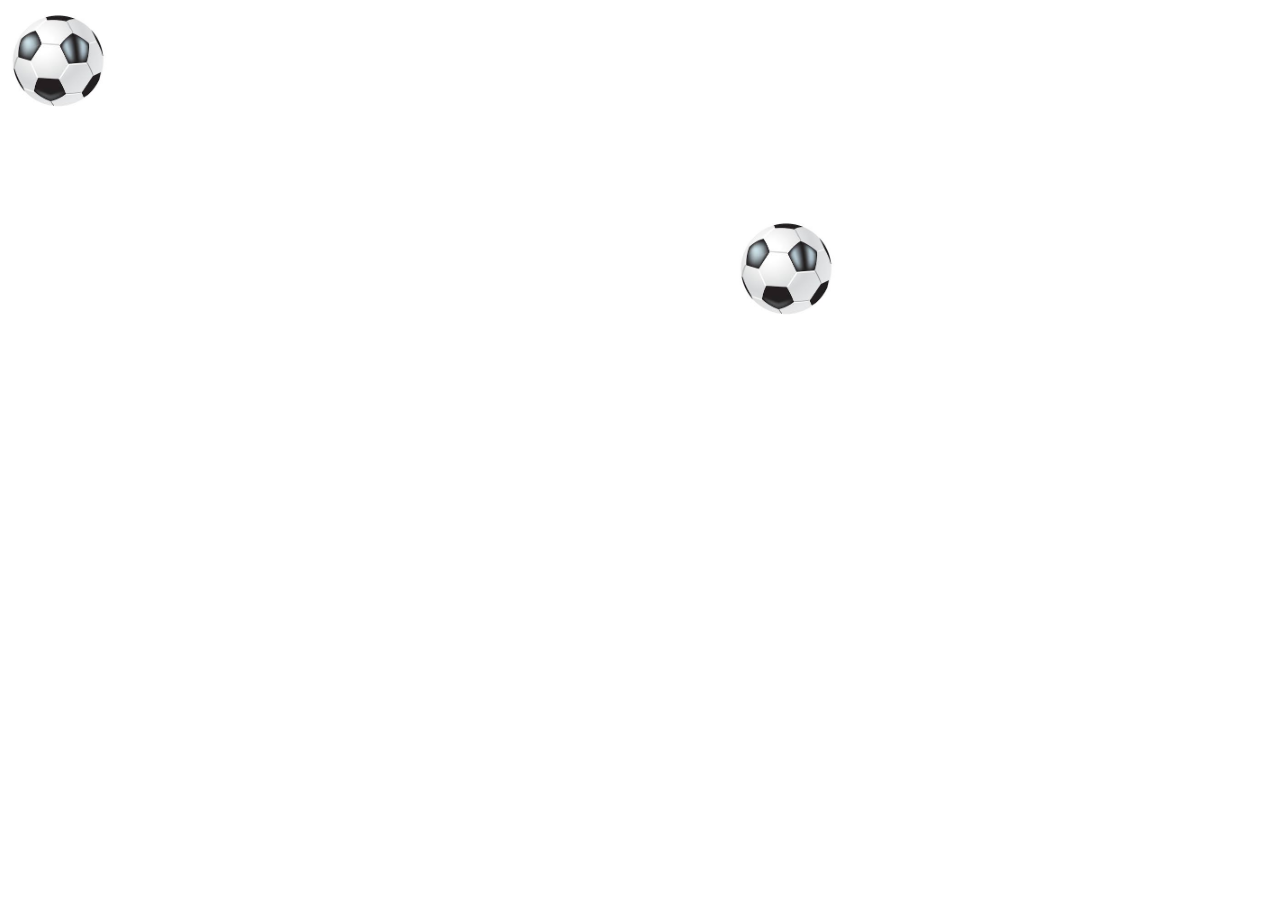
<file: css-review-and-advanced-topics/new_css_html/index.html>
<DOCTYPE html!>
<html>
<head>
  <link rel="stylesheet" href="style.css">
  </link>
</head>
<body>
<span id="one">
</span>
<span id="two">
</span>
<span id="three">
</span>
<span>
  <span>
  </span>
  <span>
  </span>
  <span>
  </span>
  <span>
  </span>

  <span>
  </span>
  <span>
  </span>
  <span>
  </span>
  <span>
  </span>
  <span>
  </span>
  <span>
  </span>
  <span>
  </span>
  <span>
  </span>
  <span>
  </span>
  <span>
  </span>
  <span>
  </span>
  <span>
  </span>
  <span>
  </span>
  <span>
  </span>
  <span>
  </span>
  <span>
  </span>
  <span>
  </span>
  <span>
  </span>
  <span>
  </span>
  <span>
  </span>
  <span>
  </span>
  <span>
  </span>
  <span>
  </span>
  <span>
  </span>
  <span>
  </span>
  <span>
  </span>
  <span>
  </span>
  <span>
  </span>

</span>
<ul>
  <li>
  </li>
  <li>
  </li>
</ul>
<ol>
  <li>
  </li>
  <li>
  </li>
  <li>
  </li>
</ol>
<div></div>
<span>
</span>
</body>
</html>
</file>
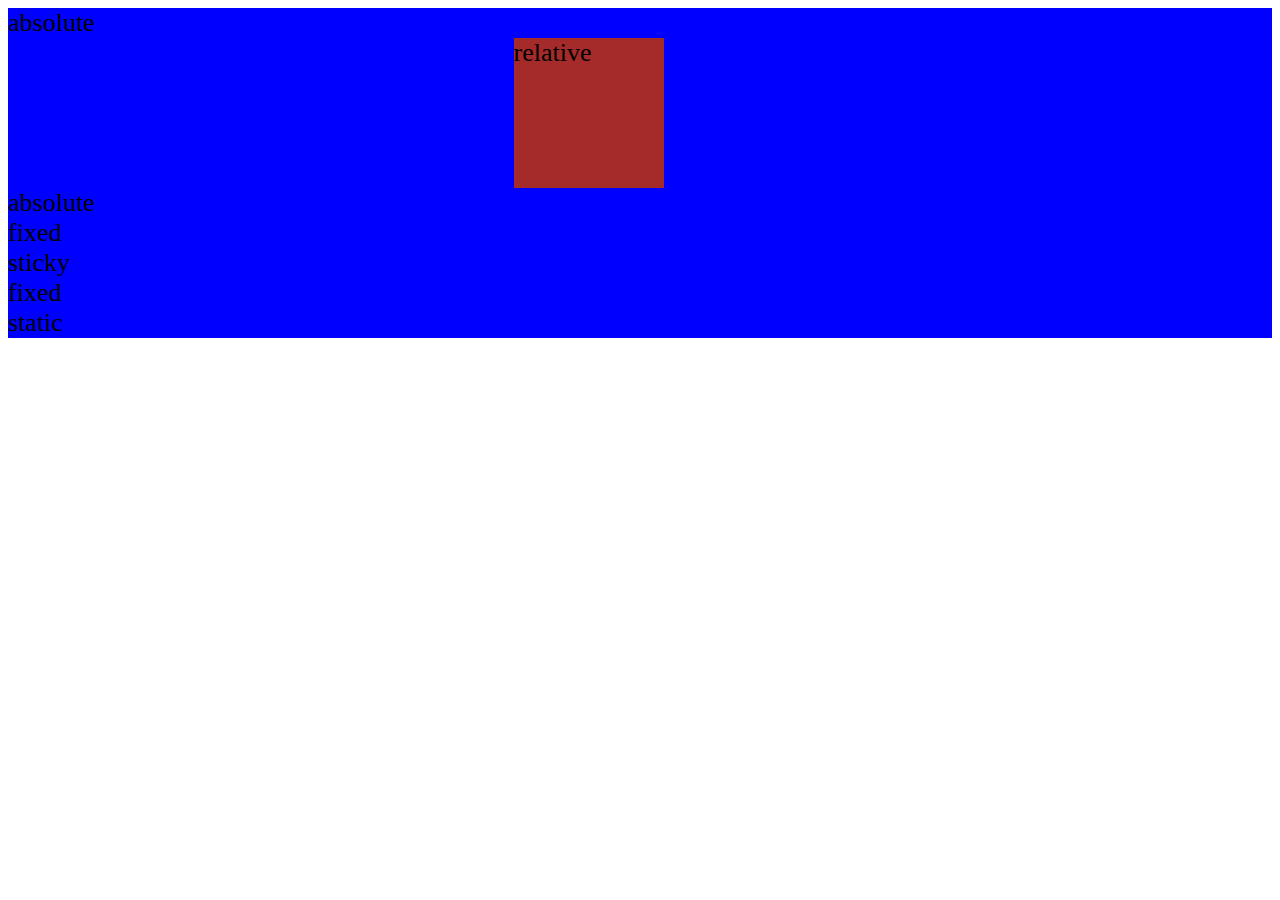
<file: css-review-and-advanced-topics/positioning/index.html>
<!DOCTYPE html>
<html lang="en-US">
<head>

  <title>
    Positioning
  </title>

  <style>
    body {
      font-size: 26px;
    }
    .absolute {
      background-color: blue;
    }
    .relative {
      background-color: brown;
    }
    .fixed {
      background-color: pink;
    }
    .sticky {
      background-color: orange;
    }
    .static {
      background-color: yellow;
    }
    div > .absolute {
      position: absolute;
    }
    .relative {
      position: relative;
      height: 150px;
      width: 150px;
      background-color: brown;

      left: 50px;
      left: 40%;
      top: 50px;
      top: 20%;
    }
  </style>
  <!-- cover percents -->

</head>
<body>
  <div class="absolute">
    absolute
    <div class="relative">relative</div>
    <div class="absolute_">absolute</div>
    <div class="fixed_">fixed</div>
    <div class="sticky_">sticky</div>
    <div class="fixed_">fixed</div>
    <div class="static_">static</div>
  </div>
</file>
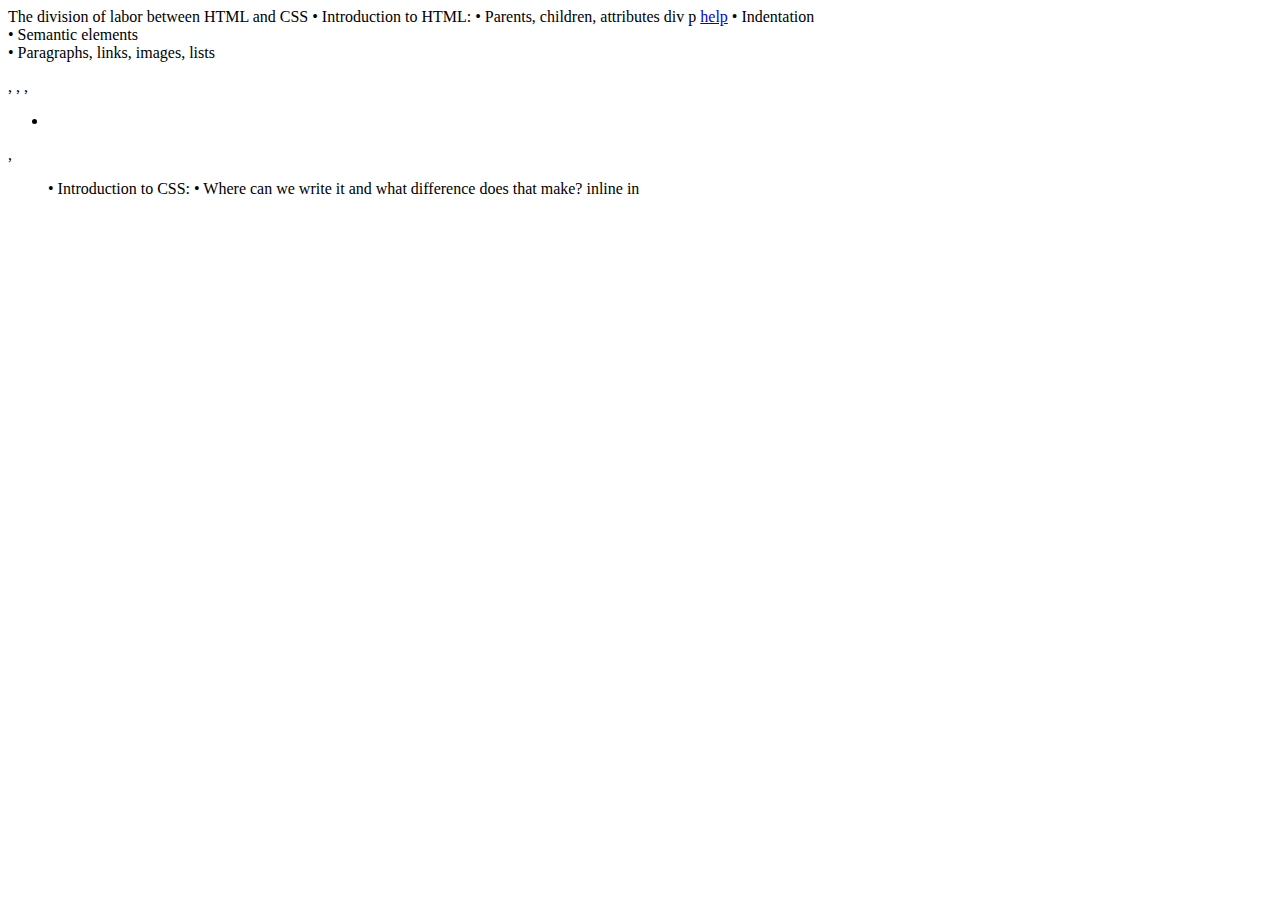
<file: css-review-and-advanced-topics/cssreviewnew.html>
The division of labor between HTML and CSS
• Introduction to HTML:
    • Parents, children, attributes

      div p <a id="help" class="links" name="Help" href="help.html">help</a>

    • Indentation

      <body>
        <header>
        </header>

    • Semantic elements

      <main>
      <header>
      <footer>
      <article>
      <section>
      <aside>

    • Paragraphs, links, images, lists

      <p>, <a>, <img>, <ul><li></li></ul>, <ol>

• Introduction to CSS:
    • Where can we write it and what difference does that make?

      inline
      in <style> tag
      in seperate file

    • Selectors (id, class, element type), properties

      #main, .article, div, [name="abstract"]
      look at descendent selectors page

• Get your CV website hosted on Github pages!

      push repository


---

Recap HTML
    • Basic HTML structure

    <!DOCTYPE html>
    <html>
      <head>
        <title>
        <meta>
        <style>
      <body>

    • semantic elements HTML

• Recap CSS:
    • Where can we write it and what difference does that make?
    • Selectors (id, class, element type), properties
• How to work with the inspector


---

Which of these did we do?

CSS transitions
CSS animations with keyframes
SVG *
Drop down menu in CSS *
flex-box

---

Responsive web development
    • Relative measurements (%, (r)em, vw)

      %, em (relative to current font size), rem (relative to root font size), vw, vh

    • Media queries

    @media screen {

        body { font: 12px arial, sans-serif }
        #nav { display: block }
    }

    @media screen and (max-width: 1000px) {

        #content { width: 100% }
    }

    @media screen and (max-width: 800px) {

         #nav { float: none }

    }

    @media screen and (orientation: landscape) {

         #nav { float: left }
    }

    • Positioning (absolute, relative, fixed)

    Sample Positions page; older page
    consider fixed; left, right set to 0; width 100%

    • Floating and clearing

    Drones
    templates
    (several css templates)
    https://www.sitepoint.com/easy-responsive-css-grid-layouts/
    
---

    Flexbox

    Drones

    Native CSS Grid
Afternoon, move on to the Flexbox part of the exercise with a lecture about Flexbox

---

Morning, talk about Flexbox homework
• Talk about Absolute, Relative and Static positioning
• Talk about Fixed Positions
• Talk about problem solving
• Introduce them to next weeks assignment

---

how to solve problems

---

Format a website by hand
• Talk about problem solving

---

pretty/ugly code

---

Advanced topics

transitions

transforms

https://robots.thoughtbot.com/transitions-and-transforms
football page.

background
pseudo elements/classes

adjacent selectors
zebra
football
attribute selectors
backgrounds
gradients
colors

http://www.htmldog.com/guides/css/advanced/

Additional topics:

Comments
  CSS
  HTML

HTML:

Forms, buttons
Events
Content from other locations (eg. iframes)
What is the head element for
  <meta charset="UTF-8">
  <meta http-equiv="refresh" content="30">
  <meta name="viewport" content="width=device-width, initial-scale=1.0">
  <meta name="description" content="Free Web tutorials on HTML and CSS">

HTML5-specific:

Video
Audio
(source, etc.)
Semantic tags
parsing rules
Math

CSS

Attribute selectors

[name="Header"]

Cheat Sheet:

https://www.wpkube.com/html5-cheat-sheet/
https://developer.mozilla.org/en-US/docs/Web/Guide/HTML/HTML5/Introduction_to_HTML5

---

HTML5 Validation:

https://validator.w3.org/nu/

CSS3 Validation:

http://jigsaw.w3.org/css-validator/

ARIA

Is the CSS Zen Garden fully accessible?
Probably not. The markup is as semantic as possible and WAI-ARIA roles have been added where

appropriate. The “A11y” link on the main Zen Garden page even used to point to automated tests

that checked the Zen Garden’s markup for AAA/Section 508 compliance. It passed, but these

validators are no longer available.

But even with those measures, accessibility was not necessarily achieved. The WCAG guidelines

contain multiple checkpoints which can not be tested automatically; they require a judgment

call made by a human, not software. Many designs use techniques (hiding text from the browser,

fonts sized with the px unit) which are by nature inaccessible, so the CSS of any particular

design is as relevant as the markup when it comes to accessibility.

In some cases and with certain designs, the Zen Garden may come close to achieving AAA

compliance. But we can’t in good conscience say that the Zen Garden is a fully accessible

site, since we now need such a long disclaimer.

Accessible Rich Internet Applications (WAI-ARIA) 1.0
Web Content Accessibility Guidelines (WCAG) 2.0
</file>
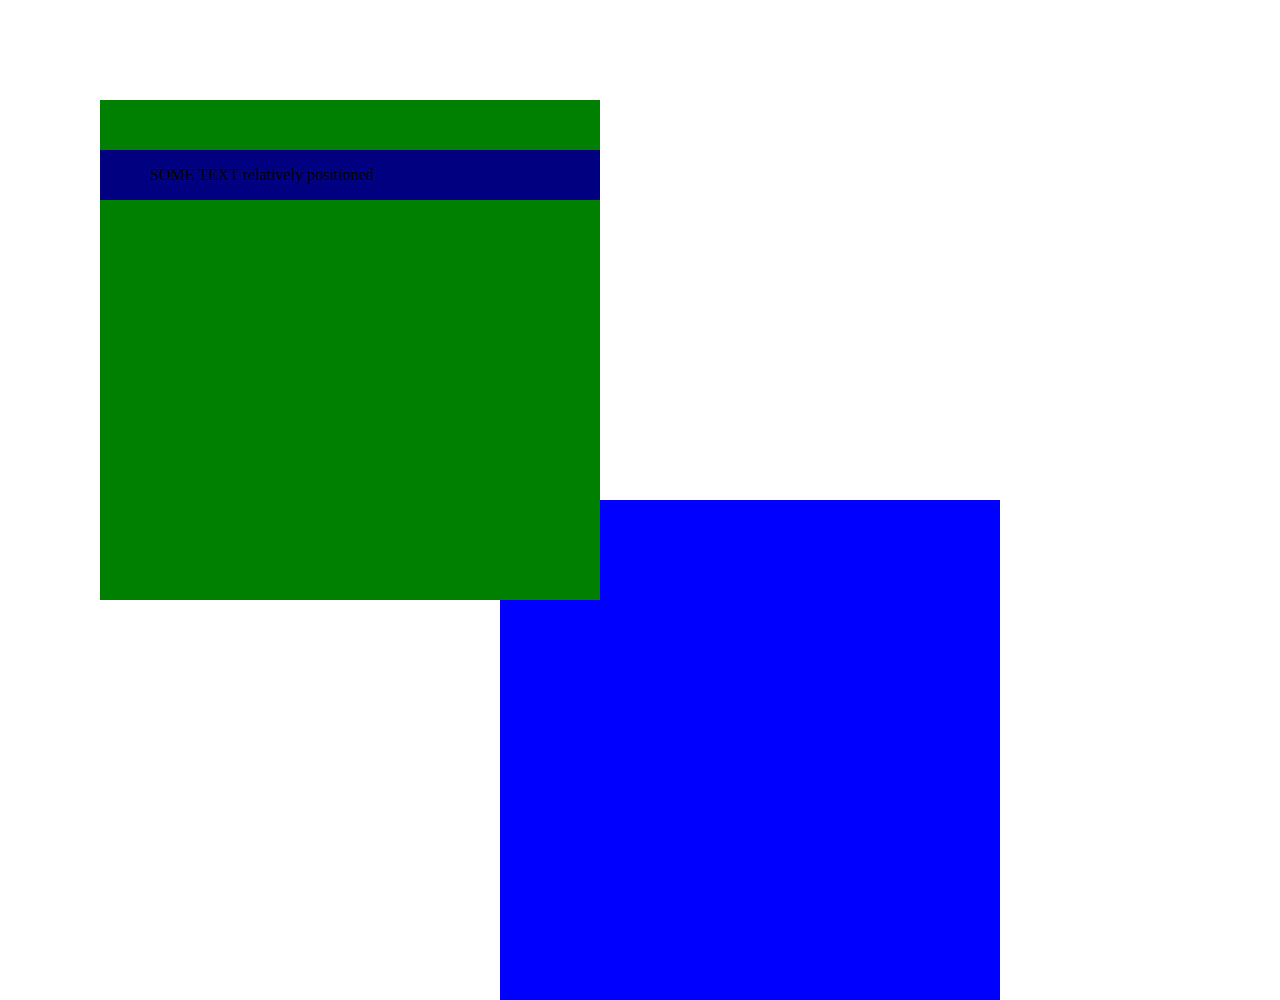
<file: css-review-and-advanced-topics/samplepositions.html>
<!DOCTYPE html>
<html>
<head>
<title>sample positions</title>
<style>
  #absolute-page {
    position: absolute;
    background-color: blue;
    width: 500px;
    height: 500px;

    top: 500px;
    left: 500px;
  }

  section.positioned {
    position: relative;
    width: 0;
    height: 0;
    margin: 0;
    padding: 0;
    top: 100px;
    left: 100px;
  }

/*  section.static {
    width: 0;
    height: 0;
    margin: 0;
    padding: 0;
    top: 100px;
    left: 100px;
  }*/

  #absolute-container-p {
    position: absolute;
    background-color: green;
    width: 500px;
    height: 500px;

    top: 100px;
    left: 100px;
  }

/*  #absolute-container-s {
    background-color: orange;
    width: 500px;
    height: 500px;

    top: 100px;
    left: 100px;
  }*/

  p {
    position: relative;
    top: 50px;
    left: 50px;
  }

  section > div > div {
    background-color: navy;
    height: 50px;
    left: 0;
    right: 0;
  }

</style>
</head>
<body>
  <div id="absolute-page">
  </div>
  <div id="relative">
  </div>
  <section id="positioned">
    <div id="absolute-container-p">
      <p>SOME TEXT relatively positioned</p>
      <div></div>
    </div>
  </section>
  <section id="static">
    <div id="absolute-container-s">
    </div>
  </section>
  <div id="relative">
  </div>
</body>
</html>
</file>
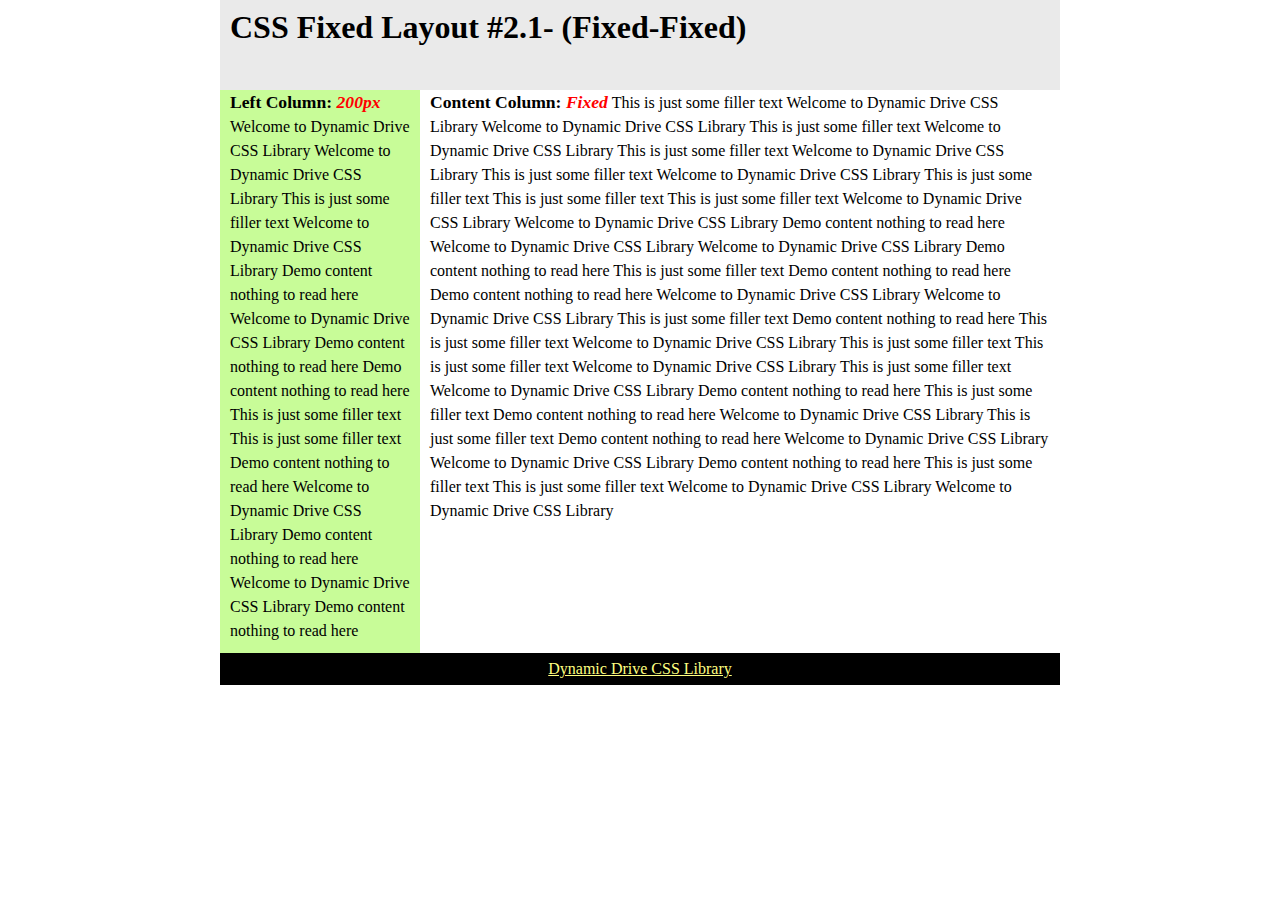
<file: css-review-and-advanced-topics/css_practice/style.html>
<!DOCTYPE html>
<html>
<head>
<meta charset="utf-8" />
<meta name="viewport" content="width=device-width, initial-scale=1">
<title>Dynamic Drive: CSS Fixed Layout #2.1- (Fixed-Fixed)</title>
<style type="text/css">

body{
margin:0;
padding:0;
line-height: 1.5em;
}

b{font-size: 110%;}
em{color: red;}

#maincontainer{
width: 840px; /*Width of main container*/
margin: 0 auto; /*Center container on page*/
}

#topsection{
background: #EAEAEA;
height: 90px; /*Height of top section*/
}

#topsection h1{
margin: 0;
padding-top: 15px;
}

#contentwrapper{
float: left;
width: 100%;
}

#contentcolumn{
margin-left: 200px; /*Set left margin to LeftColumnWidth*/
}

#leftcolumn{
float: left;
width: 200px; /*Width of left column*/
margin-left: -840px; /*Set left margin to -(MainContainerWidth)*/
background: #C8FC98;
}

#footer{
clear: left;
width: 100%;
background: black;
color: #FFF;
text-align: center;
padding: 4px 0;
}

#footer a{
color: #FFFF80;
}

.innertube{
margin: 10px; /*Margins for inner DIV inside each column (to provide padding)*/
margin-top: 0;
}

/* ####### responsive layout CSS ####### */

@media (max-width: 840px){ /* responsive layout break point */
	#maincontainer{
	width: 100%;
	}
	
	#contentwrapper{
	float: none;
	}
	
	#leftcolumn{
	float: none;
	width: 100%;
	margin-left: 0;
	}
	
	#contentcolumn{
	margin-left: 0;
	}
}

</style>

<script type="text/javascript">
/*** Temporary text filler function. Remove when deploying template. ***/
var gibberish=["This is just some filler text", "Welcome to Dynamic Drive CSS Library", "Demo content nothing to read here"]
function filltext(words){
for (var i=0; i<words; i++)
document.write(gibberish[Math.floor(Math.random()*3)]+" ")
}

</script>

</head>
<body>
<div id="maincontainer">

<div id="topsection"><div class="innertube"><h1>CSS Fixed Layout #2.1- (Fixed-Fixed)</h1></div></div>

<div id="contentwrapper">
<div id="contentcolumn">
<div class="innertube"><b>Content Column: <em>Fixed</em></b> <script type="text/javascript">filltext(45)</script></div>
</div>
</div>

<div id="leftcolumn">
<div class="innertube"><b>Left Column: <em>200px</em></b> <script type="text/javascript">filltext(15)</script></div>
</div>

<div id="footer"><a href="http://www.dynamicdrive.com/style/">Dynamic Drive CSS Library</a></div>

</div>

</body>
</html>
</file>
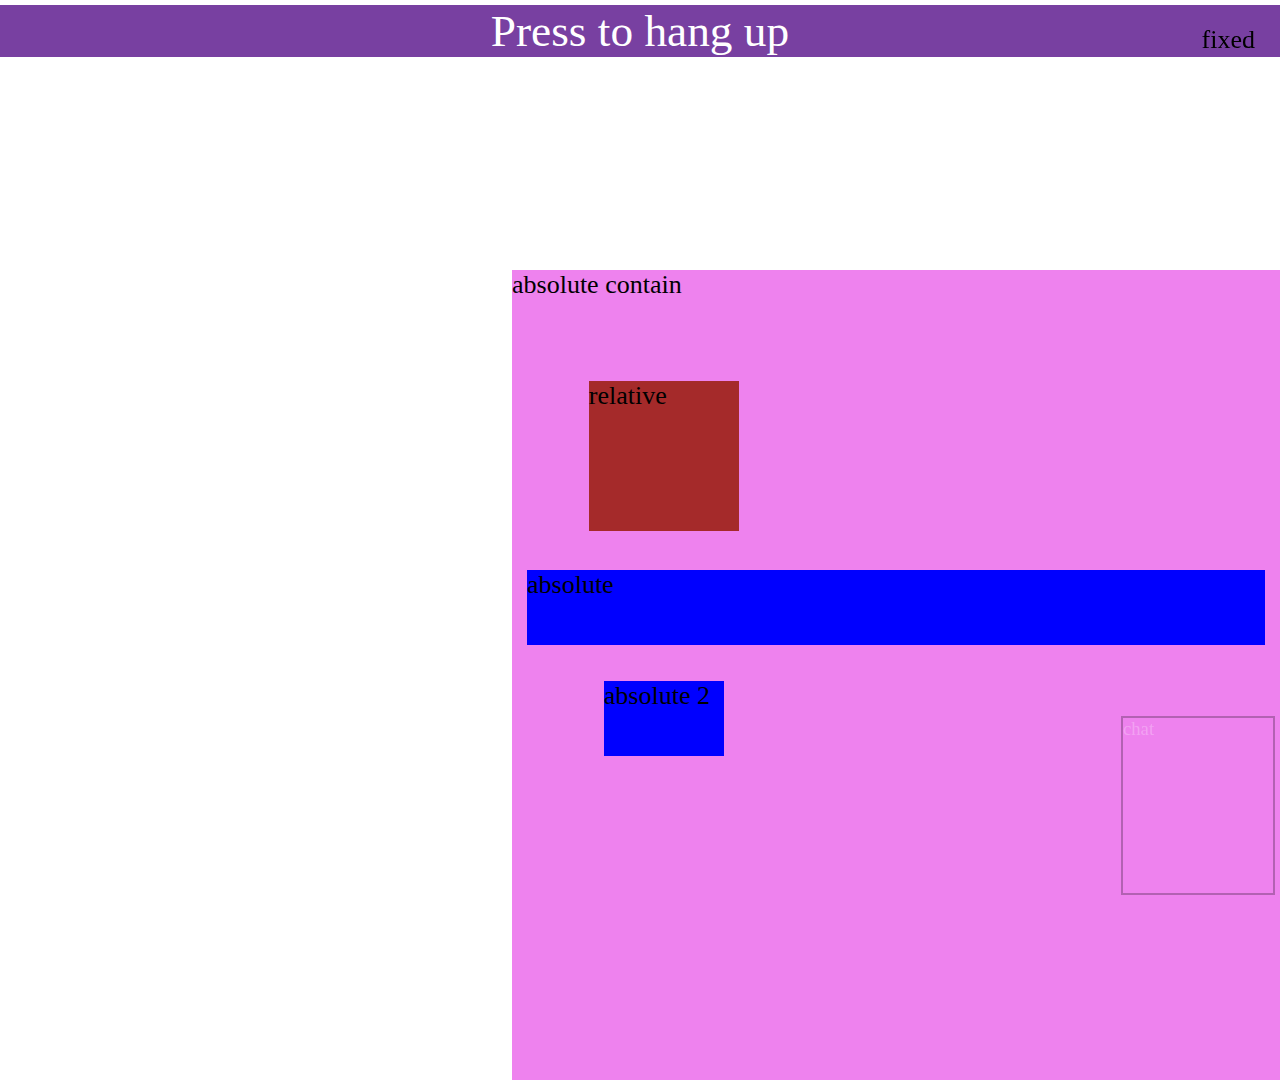
<file: css-review-and-advanced-topics/positioning/index-position.html>
<!DOCTYPE html>
<html lang="en-US">
<head>

  <title>
    Positioning
  </title>

  <style>
    body {
      font-size: 26px;
    }
    #top-header {
      top: 5px;
      left: 0px;
      right: 0px;
      /*height: 75px;*/
      background-color: indigo;
      opacity: 0.75;
      color: white;
      text-align: center;
      font-size: 34pt;
    }
    #top-header:hover {
      cursor: pointer;
    }
    #absolute {
      background-color: violet;
    }
    .absolute {
      background-color: blue;
    }
    .relative {
      background-color: brown;
    }
    .fixed {
      background-color: transparent;
      /*pink;*/
    }
    .sticky {
      background-color: orange;
    }
    .static {
      background-color: yellow;
    }
    #absolute-a {
      /*height: 150px;*/
    }
    .absolute {
      position: absolute;
      left: 15px;
      right: 15px; /* set together with unsetting width %/px */
      top: 300px;
      bottom: 0px; /* set together with unsetting height %/px */
      /*width: 75px;*/
      height: 75px;
    }
    .absolute:active {
      top: 250px;
      transition: top 1s 1.5s;
    }
    #absolute {
      position: absolute;
      height: 500px;
      width: 750px; /*put specific values for height, width; */
      /*height: auto;
      width: auto;*/ /* fit the contents */
      /*top: 0px;
      bottom: 0px;*/ /* leave height, width as auto; fill all the page*/
      height: 90%;
      width: 60%;

      /*background-color: violet;*/

      left: 300px;
      left: 40%;
      top: 150px;
      top: 30%;

      /*
      Except for the case just described of absolutely positioned elements filling the available space:

If both top and bottom are specified (technically, not auto), top wins.
If both left and right are specified, left wins when direction is ltr (English, horizontal Japanese, etc.) and right wins when direction is rtl (Persian, Arabic, Hebrew, etc.).
*/
      /*z-index: 1;*/

      /*
      relative
The element is positioned according to the normal flow of the document, and then offset relative to itself based on the values of top, right, bottom, and left. The offset does not affect the position of any other elements; thus, the space given for the element in the page layout is the same as if position were static. This value creates a new stacking context when the value of z-index is not auto. The effect of relative on table-*-group, table-row, table-column, table-cell, and table-caption elements is undefined.
      */
      /* stacking context */

      /* opacity: 1;*/
    }
    #absolute:active {
      top: 35%;
      transition: top 1.5s;
    }
    .relative {
      position: relative;
      height: 150px;
      width: 150px;
      /*background-color: brown;*/

      left: 50px;
      left: 10%;
      top: 65px;
      top: 10%;
    }
    .relative:active {
      top: 20%;
      transition: top 1s 1.5s;
    }
    .sticky {
      top: 25px;
      position: sticky;
    }
    .fixed {
      top: 25px;
      right: 25px; /*if left here, would not be overwritten by right in precedent selector */
      position: fixed;
    }
    .fixed:hover {
      top: auto;
      /*bottom: auto;
      right: auto;*/
      transition: top 1s;
      /*transition: bottom 1s;
      transition: right 1s;*/
    }
    #bottom-footer {
      bottom: 5px;
      top: auto;
      right: 5px;
      width: 150px;
      height: 175px;
      background-color: transparent;
      opacity: 0.25;
      color: white;
      text-align: left;
      border-color: black ;
      border-width: 2px;
      border-style: solid;
      font-size: 14pt;
    }
    .relative > .absolute:active {
      transition: top 1s 2.5s;
    }
    #bottom-footer:hover {
      bottom: auto;
      transition: bottom 1s;
    }
    #road {
      position: relative;
      /*left: 440px;*/
    }
    img {
      width: 200px;
      /*height: auto;*/
    }
  </style>
  <!-- cover percents -->

</head>
<body>
  <div id="top-header" name="header" class="fixed">Press to hang up
    <!-- <img src="http://en.es-static.us/upl/2016/06/sunset-phoenix-AZ-6-20-2016-solstice-Niccole-Kowalski-sq.jpg"></img> -->
  </div>
  <div id="absolute">
    absolute contain
    <!-- <div id="road"><img src="https://static.pexels.com/photos/63324/california-road-highway-mountains-63324.jpeg"></img></div> -->
    <div class="relative">relative
      <div id="absolute-2" class="absolute">absolute 2</div>
    </div>
    <div id="absolute-a" class="absolute">absolute</div>
    <div class="fixed">fixed</div>
    <!-- <div class="sticky_">sticky</div>
    <div class="fixed_">fixed</div>
    <div class="static_">static</div> -->
  </div>
  <div id="bottom-footer" name="footer" class="fixed">chat</div>
</body>
</html>
</file>
<file: css-review-and-advanced-topics/new_css_html/style.css>
li, span > span {
  display: inline-block;
  background-color: blue;
  background-color: transparent;
  min-width: 100px;
  min-height: 100px;
  overflow: visible;
  background-size: cover;
  background-repeat: no-repeat;
  /*overflow: visible;*/
}
span span:first-of-type {
  /*border-color: brown !important;*/
  background-image: url(image_ball.jpg);
  /*border-width: 45px !important;
  border-style: groove !important;*/
}
span span:nth-of-type(1):active:not(:hover) {
  background-image: none;
}
/*li:active ~ li:hover, */span span:first-of-type:active ~ span:hover {
  /*border-color: brown !important;*/
  background-image: url(image_ball.jpg);
  /*border-width: 45px !important;
  border-style: groove !important;*/
}
span:last-child {
  /*display: inline-block;*/
  background-image: url(image_ball.jpg);
  transition-property: transform;
  transition-duration: 0.5s;
}
span:last-child:active:hover {
  transform:translate(350px);
}
</file>
